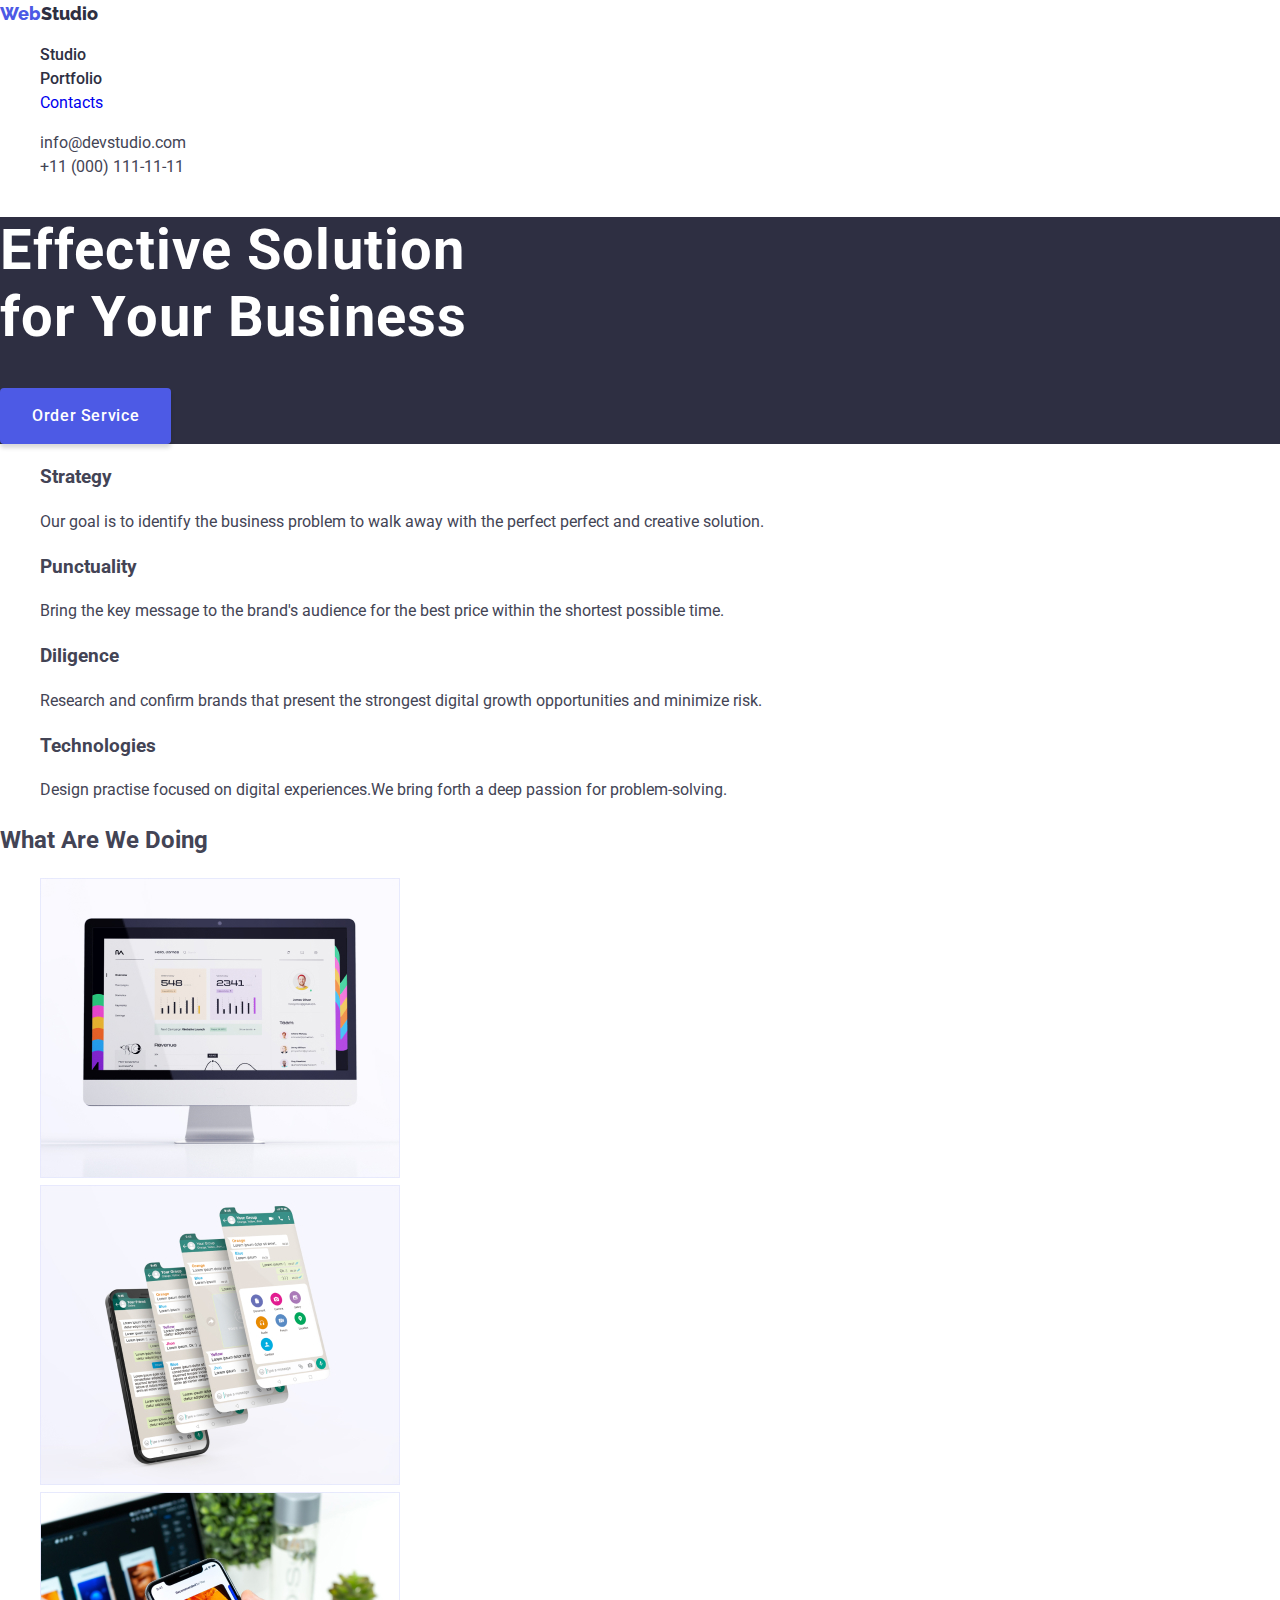
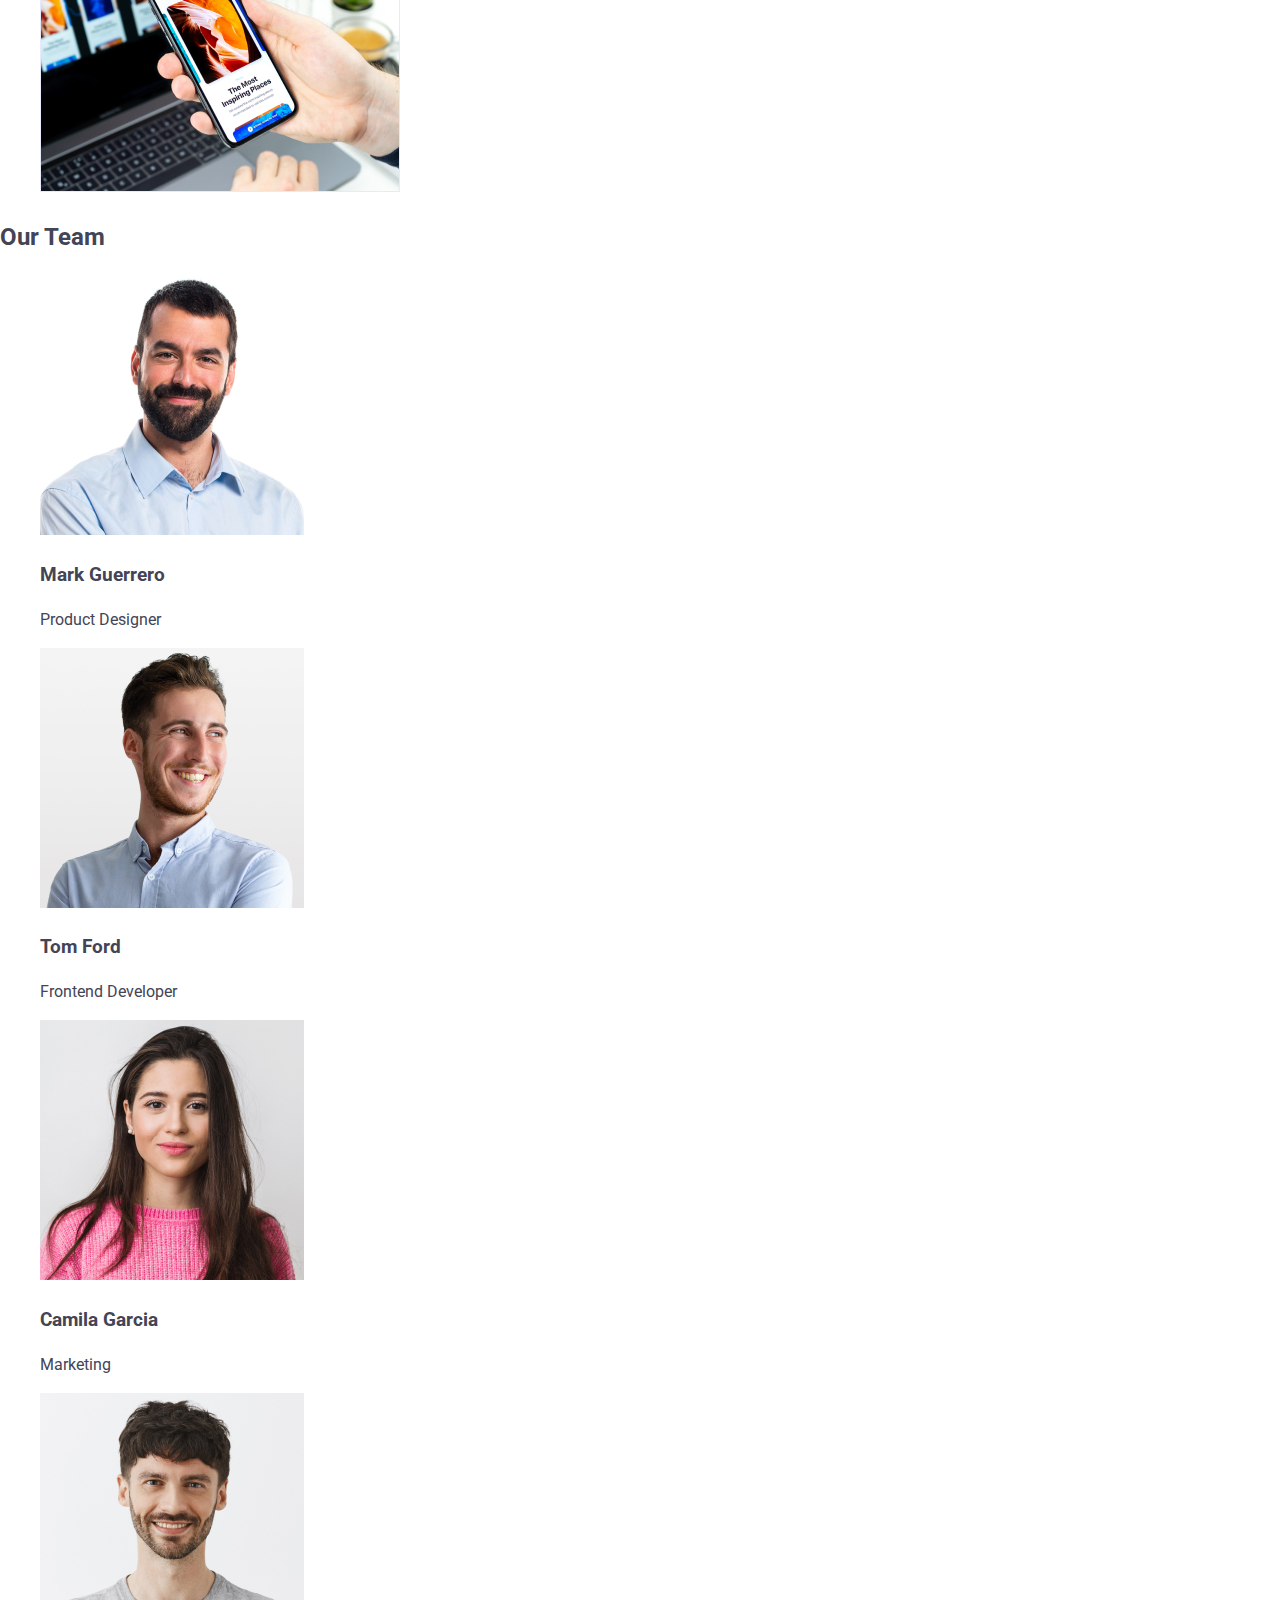
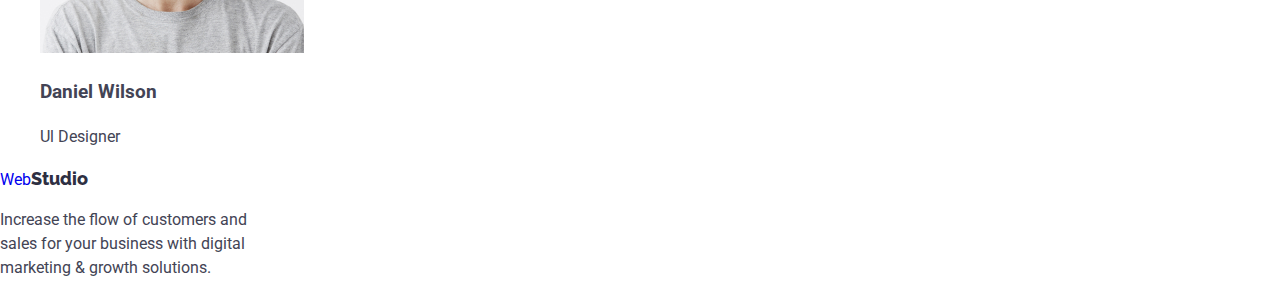
<file: index.html>
<!DOCTYPE html>
<html lang="en">

<head>
    <link rel="stylesheet" href="./css/styles.css">
    <link href="https://fonts.googleapis.com/css2?family=Raleway:wght@800&family=Roboto:wght@400;500;700;900&display=swap"
        rel="stylesheet" />
    <meta charset="UTF-8">
    <meta name="viewport" content="width=device-width, initial-scale=1.0">
    <title>Homework 2</title>
</head>

<body>
    <!--header part-->
    <header class="header">
        <nav class="navigation">
            <a href="#" class="heading-web">Web<span class="heading-studio">Studio</span></a>
                <ul class="navigation-menu list-item" > 
                    <li class="navigation-menu-item">
                        <a href="index.html" class="menu">
                            Studio
                        </a>
                    </li>
                    <li class="navigation-menu-item">
                        <a href="portfolio.html" class="menu">
                            Portfolio
                        </a>
                    </li>
                    <li class="navigation-menu-item">
                        <a href="contacts.html" class="navigation-menu-link">
                            Contacts
                        </a>
                    </li>
                </ul>
        </nav>
        <ul class="contacts list-item">
            <li class="contacts-list-item">
                <a href="mailto:info@devstudio.com" class="contacts-list-link">
                    info@devstudio.com
                </a>
            </li>
            <li class="contacts-list-item">
                <a href="tel:+110001111111" class="contacts-list-link">
                    +11 (000) 111-11-11
                </a>
            </li>
        </ul>
    </header>

    <!--this is the main section-->
    <main>
        <!--section one-->
        <section class="hero-section section">
            <h1 class="hero-heading">Effective Solution<br /> for Your Business</h1>
            <button type="button" class="hero-button">Order Service</button>
        </section>
        <!--section two-->
        <section class="benefits-section section">
            <ul class="benefits list-item">
                <li class="benefits-item" >
                    <h3 class="benefits-heading">
                        Strategy
                    </h3>
                    <p class="benefits-paragraph">
                        Our goal is to identify the business problem to walk away with the perfect perfect and creative
                        solution.
                    </p>
                </li>
                <li class="benefits-item">
                    <h3 class="benefits-heading">
                        Punctuality
                    </h3>
                    <p class="benefits-paragraph">
                        Bring the key message to the brand's audience for the best price within the shortest possible
                        time.
                    </p>
                </li>
                <li class="benefits-item">
                    <h3 class="benefits-heading">
                        Diligence
                    </h3>
                    <p class="benefits-paragraph">
                        Research and confirm brands that present the strongest digital growth opportunities and minimize
                        risk.
                    </p>
                </li>
                <li class="benefits-item">
                    <h3 class="benefits-heading">
                        Technologies
                    </h3>
                    <p class="benefits-paragraph">
                        Design practise focused on digital experiences.We bring forth a deep passion for
                        problem-solving.
                    </p>
                </li>
            </ul>
        </section>
        <!--section three-->
        <section class="services-section section">
            <h2 class="services-heading">
                What Are We Doing
            </h2>

            <ul class="services-list list-item">
                <li class="services-list-item">
                    <img src="./images/what-we-do_1.jpg" alt="monitor">
                </li>
                <li class="services-list-item">
                    <img src="./images/what-we-do_2.jpg" alt="mobile">

                </li>
                <li class="services-list-item">
                    <img src="./images/what-we-do_3.jpg" alt="mobile and laptop">
                </li>
            </ul>
        </section>
        <!--section four-->
        <section class="team-section section">
            <h2 class="team-heading">
                Our Team
            </h2>

            <ul class="team-list list-item">
                <li class="team-list-item">
                    <img src="./images/our-team-1.jpg" alt="mark guerrero" width="264px">
                    <h3 class="team-heading-list">
                        Mark Guerrero
                    </h3>
                    <p>
                        Product Designer
                    </p>
                </li>
                <li class="team-list-item">
                    <img src="./images/our-team-2.jpg" alt="tom ford">
                    <h3 class="team-heading-list">
                        Tom Ford
                    </h3>
                    <p class="team-description-list">
                        Frontend Developer
                    </p>
                </li>
                <li class="team-list-item">
                    <img src="./images/our-team-3.jpg" alt="camila garcia ">
                    <h3 class="team-heading-list">
                        Camila Garcia
                    </h3>
                    <p class="team-description-list">
                        Marketing
                    </p>
                </li>
                <li class="team-list-item">
                    <img src="./images/our-team-4.jpg" alt="daniel wilson ">
                    <h3 class="team-heading-list">
                        Daniel Wilson
                    </h3>
                    <p class="team-description-list">
                        Ul Designer
                    </p>
                </li>
            </ul>
        </section>
    </main>
    <!--this is the footer-->
    <footer class="footer">
        <a href="#" class="footer-web">Web<span class="heading-studio">Studio</span></a>
        <p class="footer-paragraph">
            Increase the flow of customers and <br>
            sales for your business with digital <br>
            marketing & growth solutions.
        </p>
    </footer>

</body>

</html>
</file>
<file: css/styles.css>
body{
    font-family: 'roboto', sans-serif;
    color: #434455;
    line-height: 1.5;
    font-weight: 400;
    margin: 0;
}

.heading-web{
    font-weight: 800;
    font-family: 'raleway', sans-serif;
    font-size: 18px;
    letter-spacing: 0.03px;
    color: #4d5ae5;
}
.heading-studio{
    font-weight: 800;
     font-family: 'raleway', sans-serif;
        font-size: 18px;
        letter-spacing: 0.03px;
        color: #2e2f42;
}


.list-item{
    list-style: none;
}

a{
    text-decoration: none;
}
.menu{
    color: #2e2f42;
    font-size: 16px;
    font-weight: 500;
}

.contacts-list-link{
    color: #434455;
    font-size: 16px;
    
}

.hero-heading{
    font-size: 56px;
    font-weight: 700;
    line-height: 1.2;
    color: #ffffff;
    letter-spacing: 1.12px;
}

.hero-section{
    background-color: #2e2f42;
}
.hero-button{
    font-size: 16px;
    font-family: 'roboto', sans-serif;
    font-weight: 500;
    color:#ffffff;
    background-color: #4d5ae5;
    padding: 16px 32px;
    border-radius: 4px;
    box-shadow: 0px 4px 4px 0px rgba(0, 0, 0, 0.15);
    border: none;
    letter-spacing: 0.64px;
    line-height: 1.5;
}
</file>
